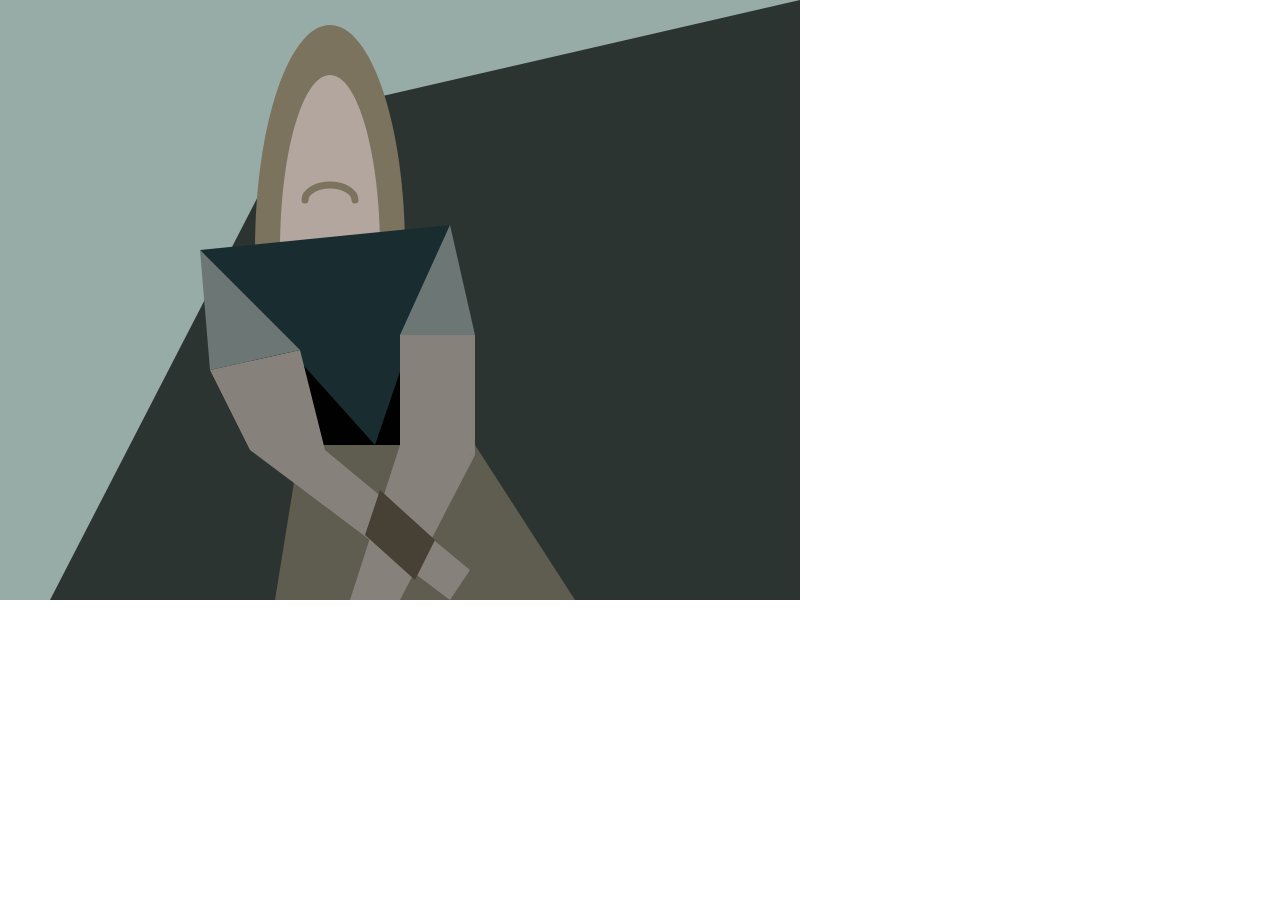
<file: Assignment6/index.html>
<!DOCTYPE html>
<html lang="en">
  <head>
    <meta charset="utf-8" />
    <meta name="viewport" content="width=device-width, initial-scale=1.0">

    <title>Sketch</title>

    <link rel="stylesheet" type="text/css" href="style.css">

    <script src="libraries/p5.min.js"></script>
    <script src="libraries/p5.sound.min.js"></script>
  </head>

  <body>
    <script src="sketch.js"></script>
  </body>
</html>
</file>
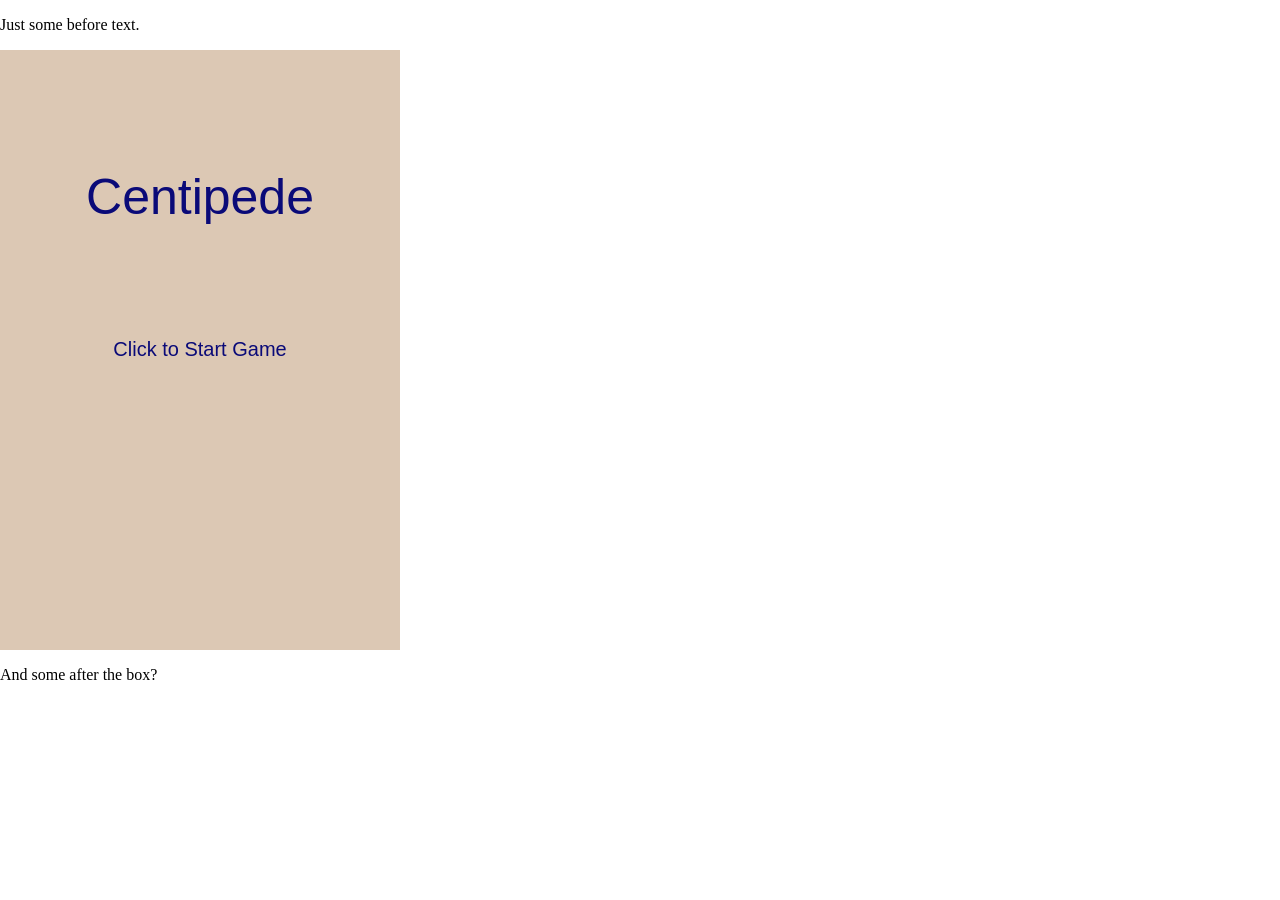
<file: Game2/index.html>
<!doctype html>
<html lang="en">
  <head>
    <meta charset="utf-8" />
    <meta name="viewport" content="width=device-width, initial-scale=1.0" />
    <meta
      http-equiv="Cache-Control"
      content="no-cache, no-store, must-revalidate" />
    <meta http-equiv="Pragma" content="no-cache" />
    <meta http-equiv="Expires" content="0" />

    <title>Centipede</title>

    <link rel="stylesheet" type="text/css" href="style.css" />

    <script src="libraries/p5.min.js"></script>
    <script src="libraries/p5.sound.min.js"></script>

    <script src="model.js?version="></script>
    <script src="view.js?version="></script>
    <script src="game.js?version="></script>
    <script src="UI.js?version="></script>
    <script src="sketch.js?version="></script>
  </head>

  <body>
    <p>Just some before text.</p>
    <div id="sketchTarget"></div>
    <p>And some after the box?</p>
  </body>
</html>
</file>
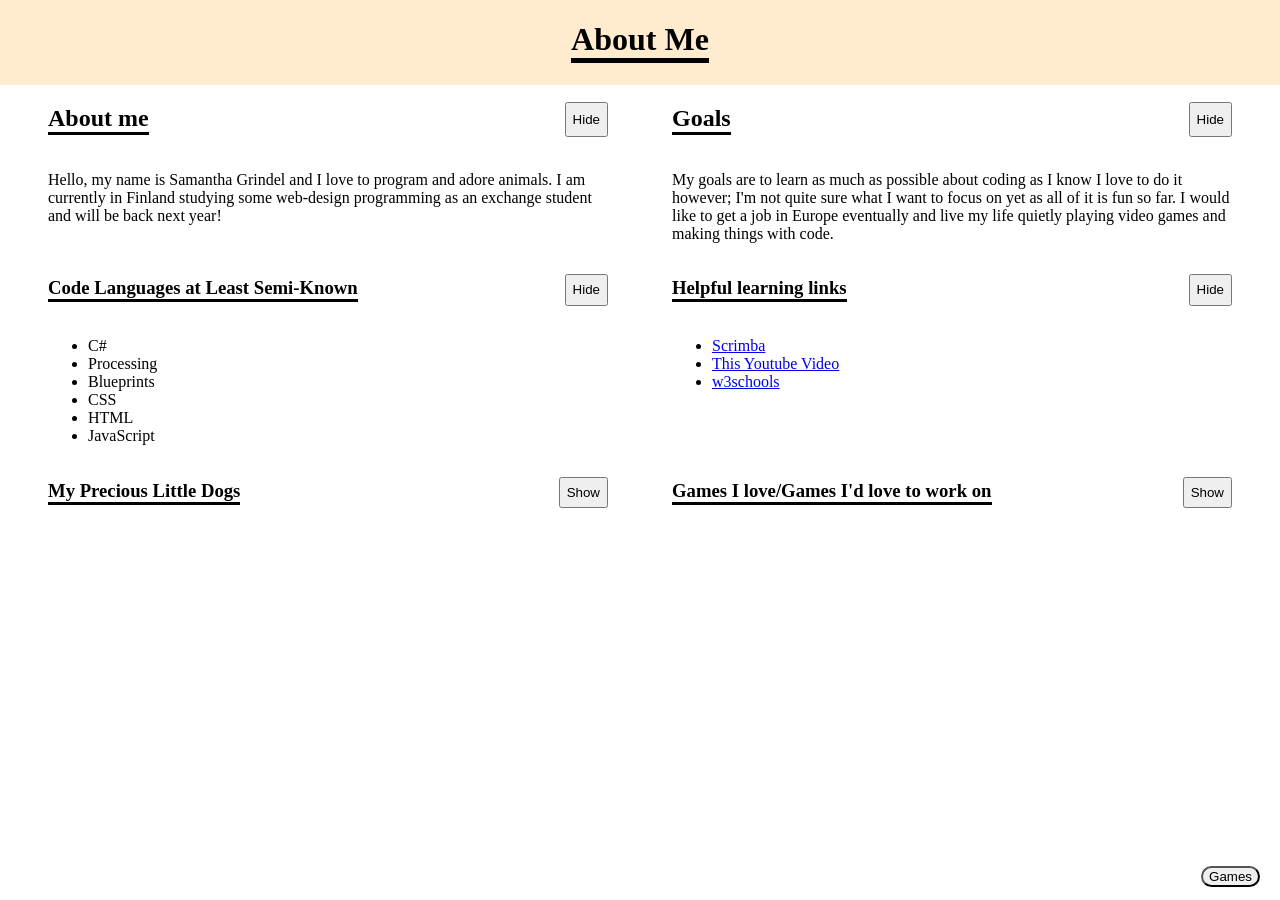
<file: about.html>
<!doctype html>
<html>
  <head>
    <title>ALL ABOUT ME</title>
    <link rel="stylesheet" href="index.css" />
  </head>
  <body>
    <div id="hero">
      <button id="about-me-btn" onclick="location.href = 'index.html'">
        Games
      </button>

      <h1>About Me</h1>
    </div>
    <div id="about-body">
      <div class="list-things">
        <div class="header">
          <h2>About me</h2>
          <button class="hide-btn">Hide</button>
        </div>
        <p style="text-wrap: wrap">
          Hello, my name is Samantha Grindel and I love to program and adore
          animals. I am currently in Finland studying some web-design
          programming as an exchange student and will be back next year!
        </p>
      </div>
      <div class="list-things">
        <div class="header">
          <h2>Goals</h2>
          <button class="hide-btn">Hide</button>
        </div>
        <p>
          My goals are to learn as much as possible about coding as I know I
          love to do it however; I'm not quite sure what I want to focus on yet
          as all of it is fun so far. I would like to get a job in Europe
          eventually and live my life quietly playing video games and making
          things with code.
        </p>
      </div>
      <div class="list-things">
        <div class="header">
          <h3>Code Languages at Least Semi-Known</h3>
          <button class="hide-btn">Hide</button>
        </div>
        <ul>
          <li>C#</li>
          <li>Processing</li>
          <li>Blueprints</li>
          <li>CSS</li>
          <li>HTML</li>
          <li>JavaScript</li>
        </ul>
      </div>
      <div class="list-things">
        <div class="header">
          <h3>Helpful learning links</h3>
          <button class="hide-btn">Hide</button>
        </div>
        <ul>
          <li>
            <a href="https://scrimba.com/" target="_blank">Scrimba</a>
          </li>
          <li>
            <a
              href="https://www.youtube.com/watch?v=EerdGm-ehJQ&list=WL&index=83&t=30613s"
              target="_blank"
              >This Youtube Video</a
            >
          </li>
          <li>
            <a href="https://www.w3schools.com/css/" target="_blank"
              >w3schools</a
            >
          </li>
        </ul>
      </div>
      <div class="list-things">
        <div class="header">
          <h3>My Precious Little Dogs</h3>
          <button class="hide-btn fun-stuff">Hide</button>
        </div>
        <table id="dog-table">
          <tr>
            <th>Name</th>
            <th>Color</th>
            <th>Breed</th>
            <th>Love in their hearts</th>
          </tr>
          <tr>
            <td>Meeko</td>
            <td>White</td>
            <td>19 different Breeds!</td>
            <td>a Billion (- rep due to sass)</td>
          </tr>
          <tr>
            <td>Vlad</td>
            <td>Black</td>
            <td>Mostly Belgian Shepherd</td>
            <td>10 Billion Quadrillion</td>
          </tr>
          <tr>
            <td>Cooper</td>
            <td>Brown</td>
            <td>Weirdo</td>
            <td>like maybe 10</td>
          </tr>
        </table>
      </div>
      <div class="list-things">
        <div class="header">
          <h3>Games I love/Games I'd love to work on</h3>
          <button class="hide-btn fun-stuff">Hide</button>
        </div>
        <ul>
          <li>
            <a
              href="https://store.steampowered.com/app/2357570/Overwatch/"
              target="_blank"
              >Overwatch</a
            >
          </li>
          <li>
            <a
              href="https://store.steampowered.com/app/444090/Paladins/"
              target="_blank"
              >Paladins</a
            >
          </li>
          <li>
            <a
              href="https://store.steampowered.com/app/2437170/SMITE_2/"
              target="_blank"
              >SMITE</a
            >
          </li>
          <li>
            <a
              href="https://store.steampowered.com/app/1086940/Baldurs_Gate_3/"
              target="_blank"
              >Baldurs Gate</a
            >
          </li>
          <li>
            <a
              href="https://store.steampowered.com/app/427290/Vampyr/"
              target="_blank"
              >VAMPYR</a
            >
          </li>
          <li>
            <a
              href="https://store.steampowered.com/app/489830/The_Elder_Scrolls_V_Skyrim_Special_Edition/"
              target="_blank"
              >Skyrim</a
            >
          </li>
          <li>
            <a
              href="https://store.steampowered.com/app/289070/Sid_Meiers_Civilization_VI/"
              target="_blank"
              >CIV franchise (not past 6)</a
            >
          </li>
          <li>
            <a
              href="https://store.steampowered.com/app/632360/Risk_of_Rain_2/"
              target="_blank"
              >Risk of Rain 2</a
            >
          </li>
        </ul>
      </div>
    </div>
  </body>
  <script>
    const elements = document.querySelectorAll(".hide-btn");
    for (let i = 0; i < elements.length; i++) {
      elements[i].addEventListener("click", (event) => {
        hideShowElement(elements[i]);
      });
    }
    function hideShowElement(element) {
      if (element.innerText == "Hide") {
        element.parentElement.nextElementSibling.style.visibility = "collapse";
        element.innerText = "Show";
      } else {
        element.parentElement.nextElementSibling.style.visibility = "visible";
        element.innerText = "Hide";
      }
    }
    const funStuff = document.querySelectorAll(".fun-stuff");
    console.log(funStuff.length, funStuff);
    for (let i = 0; i < funStuff.length; i++) {
      hideFun(funStuff[i]);
    }
    function hideFun(element) {
      element.parentElement.nextElementSibling.style.visibility = "collapse";
      element.innerText = "Show";
    }
  </script>
</html>
</file>
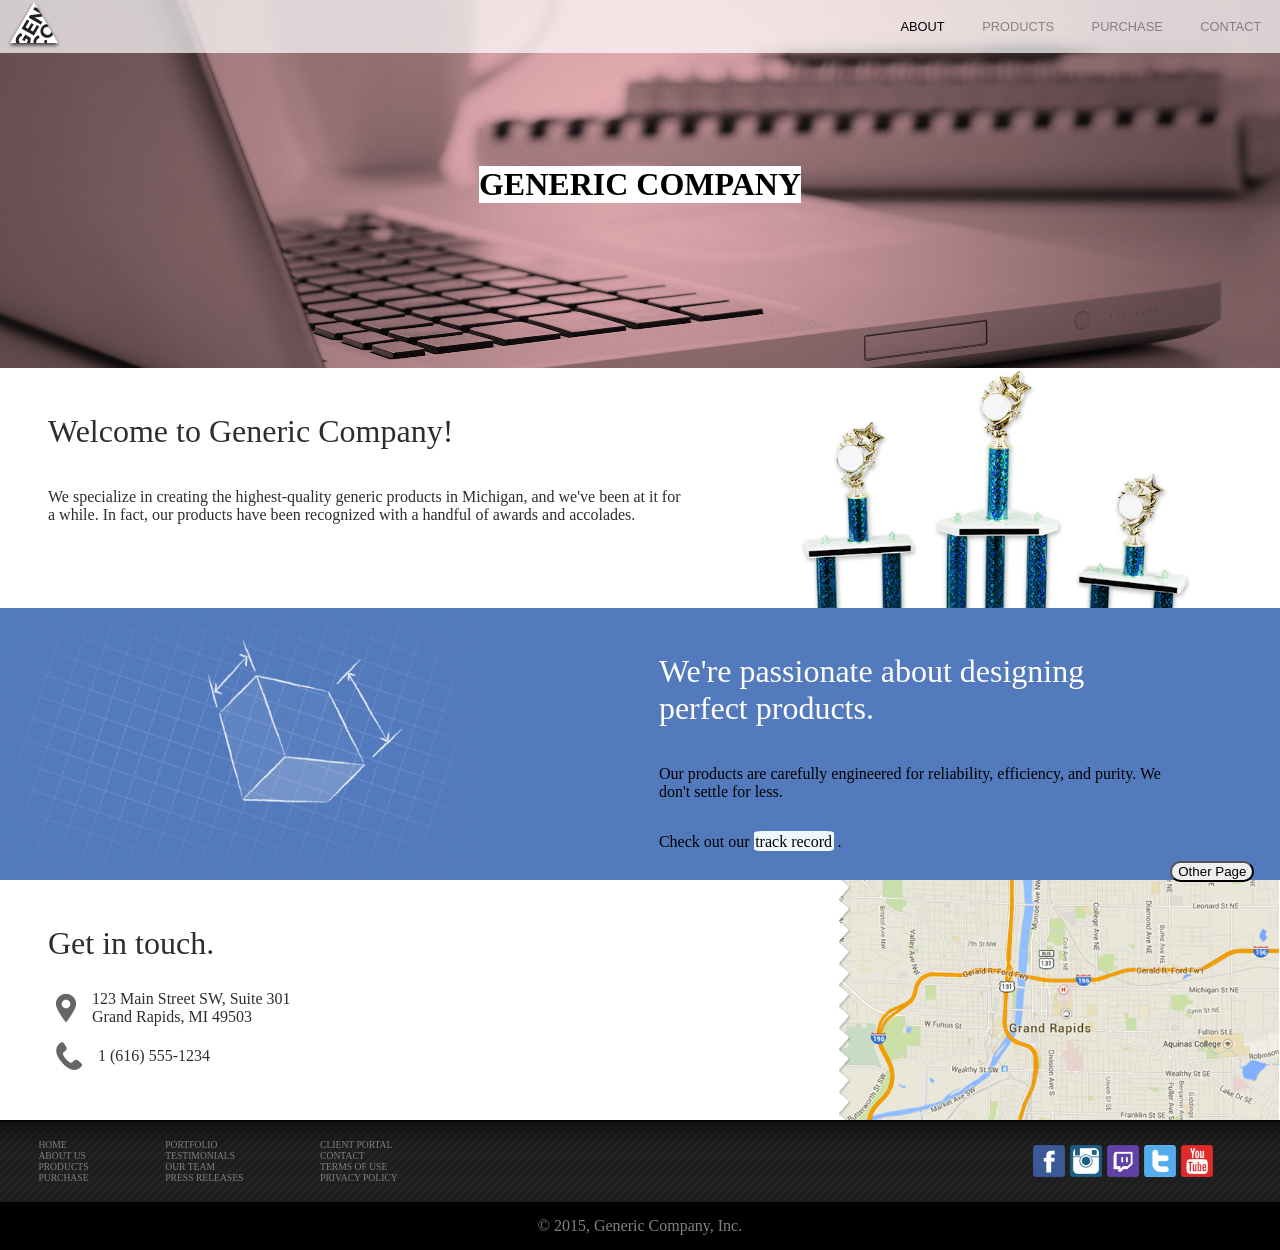
<file: assignment_2.html>
<!doctype html>
<html>
  <head>
    <title>Assignment 2</title>
    <link href="assignment_2.css" rel="stylesheet" />
  </head>
  <body id="p1">
    <button id="other-page-btn" onclick="swapPages()">Other Page</button>
    <div id="hero">
      <button id="id-logo"><img src="Images/final1.png" alt="Logo" /></button>
      <button class="nav-button" id="about-nav">ABOUT</button>
      <button class="nav-button">PRODUCTS</button>
      <button class="nav-button">PURCHASE</button>
      <button class="nav-button">CONTACT</button>
    </div>
    <div id="banner">
      <img id="banner-img" src="Images/Layer9.png" alt="Banner Image" />
      <h3 id="company-name">GENERIC COMPANY</h3>
    </div>
    <div class="div">
      <div class="div-words" style="color: rgb(46, 46, 46)">
        <h1>Welcome to Generic Company!</h1>
        <p id="welcome-p">
          We specialize in creating the highest-quality generic products in
          Michigan, and we've been at it for a while. In fact, our products have
          been recognized with a handful of awards and accolades.
        </p>
      </div>
      <div>
        <img src="Images/Layer16copy2.png" class="img" />
      </div>
    </div>
    <div class="div" id="third-div">
      <img id="sketch" src="Images/sketch.png" />
      <div class="div-words">
        <h1>We're passionate about designing perfect products.</h1>
        <p>
          Our products are carefully engineered for reliability, efficiency, and
          purity. We don't settle for less.
        </p>
        <p>Check out our <a href="" id="track-record-btn">track record</a> .</p>
      </div>
    </div>
    <div>
      <div class="div">
        <div class="div-words" style="color: rgb(46, 46, 46)">
          <h1>Get in touch.</h1>
          <div class="contacts">
            <img class="contact-img" src="Images/pin(1)(1)(1).png" />
            <p>123 Main Street SW, Suite 301 Grand Rapids, MI 49503</p>
          </div>
          <div class="contacts">
            <img class="contact-img" src="Images/phone.png" />
            <p>1 (616) 555-1234</p>
          </div>
        </div>
        <div>
          <img id="zigzag" src="Images/Shape1.png" class="img" />
          <img
            src="Images/Screen Shot 2014-12-08 at 6.33.41 PM.png"
            class="img" />
        </div>
      </div>
    </div>
    <div>
      <div id="footer">
        <ul class="list">
          <li>HOME</li>
          <li>ABOUT US</li>
          <li>PRODUCTS</li>
          <li>PURCHASE</li>
        </ul>
        <ul class="list">
          <li>PORTFOLIO</li>
          <li>TESTIMONIALS</li>
          <li>OUR TEAM</li>
          <li>PRESS RELEASES</li>
        </ul>
        <ul class="list">
          <li>CLIENT PORTAL</li>
          <li>CONTACT</li>
          <li>TERMS OF USE</li>
          <li>PRIVACY POLICY</li>
        </ul>
        <img class="contact-img" id="socials-img" src="Images/Layer18.png" />
      </div>
      <div id="copyright">
        <p style="line-height: 3em">© 2015, Generic Company, Inc.</p>
      </div>
    </div>
  </body>
  <script>
    function swapPages() {
      const page = document.body;
      if (page.id == "p1") page.id = "p2";
      else page.id = "p1";
    }
  </script>
</html>
</file>
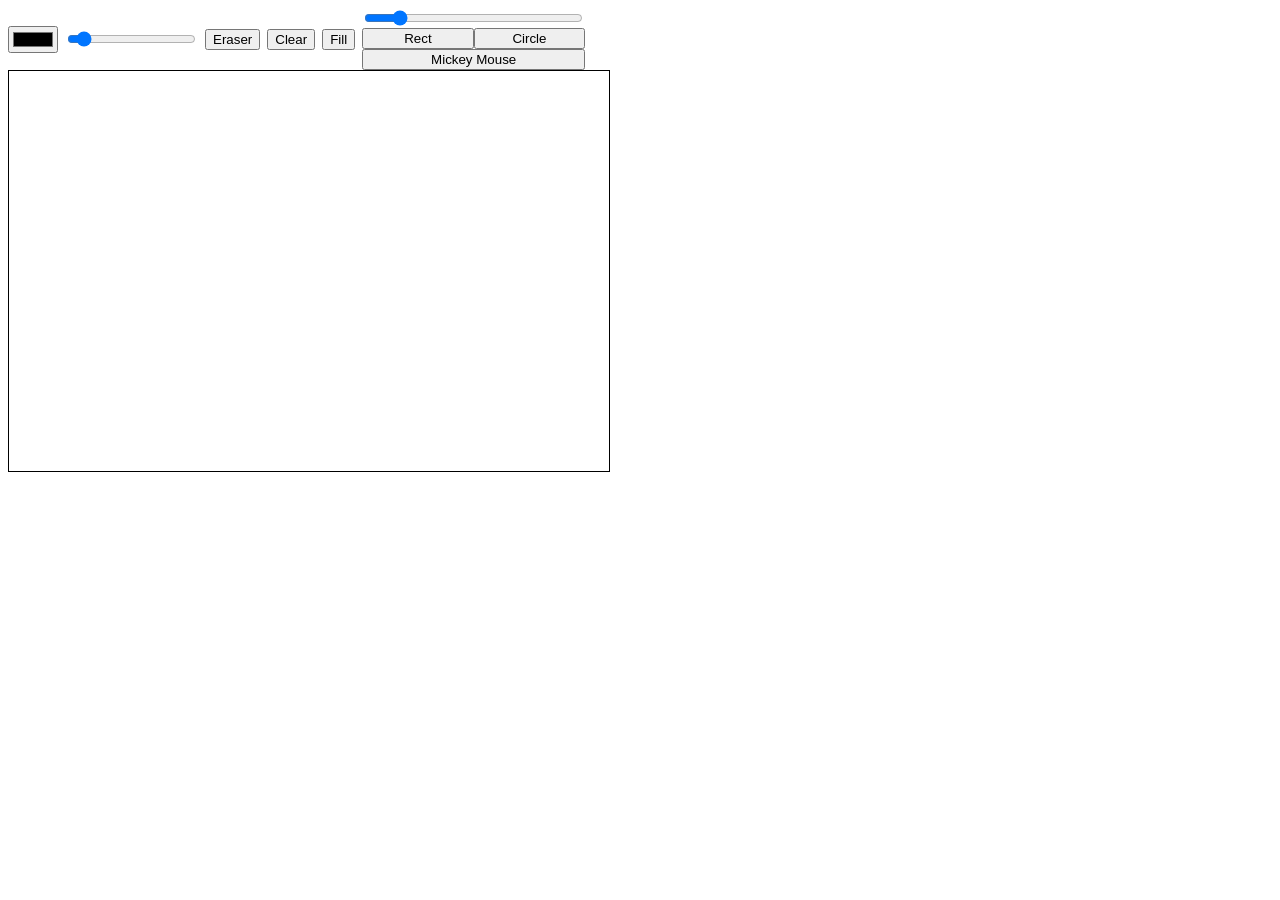
<file: Assignment7/Paint.html>
<!doctype html>
<html>
  <head>
    <link rel="stylesheet" href="paint.css" />
    <title>Paint</title>
  </head>
  <body>
    <div id="toolbar">
      <input type="color" id="color-wheel" value="#000000" />
      <input type="range" id="brush-size" min="1" max="50" value="5" />
      <button id="eraser-btn">Eraser</button>
      <button id="clear-btn">Clear</button>
      <button id="fill-btn">Fill</button>
      <div id="shape-div">
        <input type="range" id="shape-size" min="10" max="300" value="50" />
        <div>
          <button class="shape-btn" id="rect-btn">Rect</button>
          <button class="shape-btn" id="circle-btn">Circle</button>
          <button class="shape-btn" id="mm-btn">Mickey Mouse</button>
        </div>
      </div>
    </div>
    <canvas id="board" width="600" height="400"></canvas>
    <script src="paint.js"></script>
  </body>
</html>
</file>
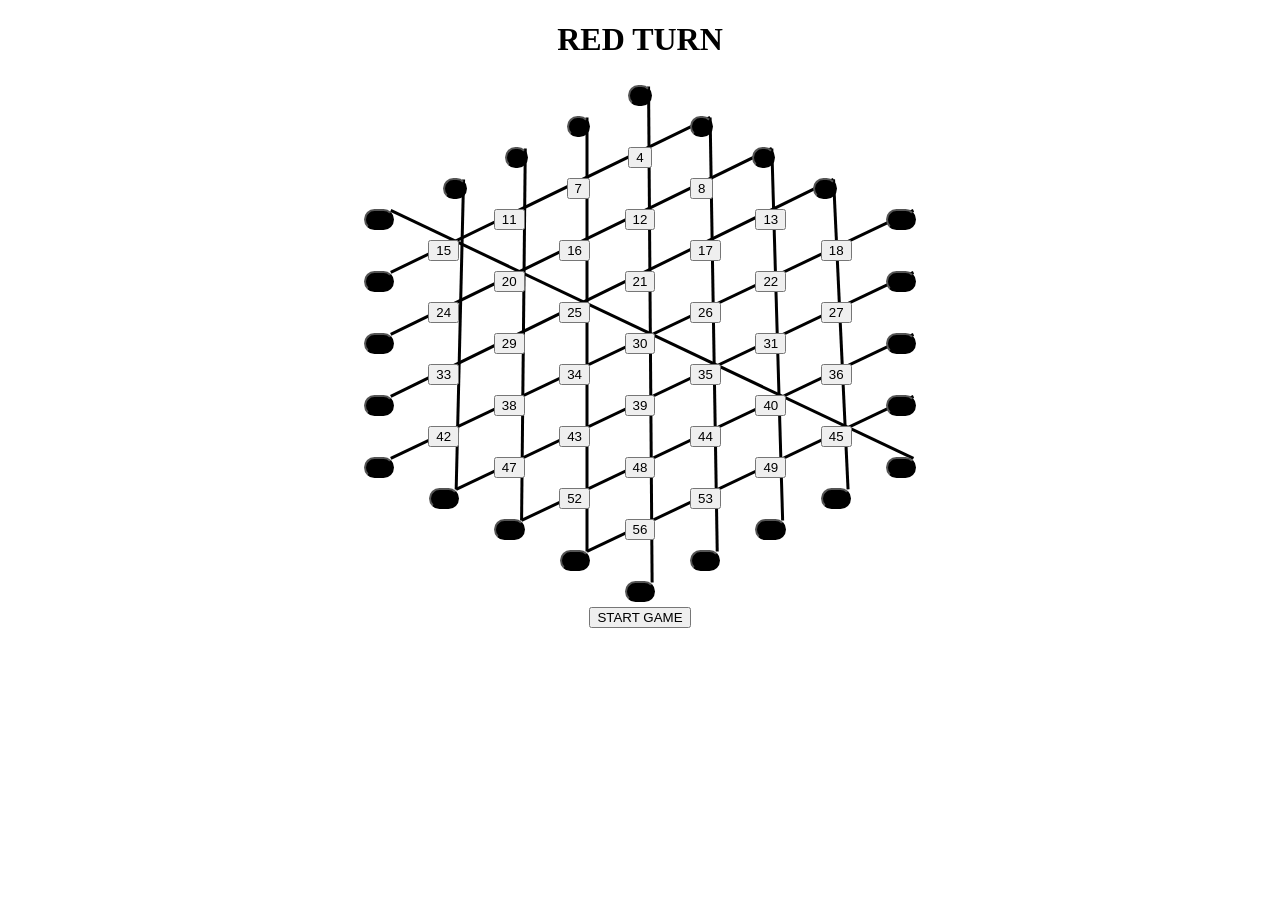
<file: Game1/game1.html>
<!doctype html>
<html>
  <head>
    <script src="game1.js" type="module"></script>
    <link href="game1.css" rel="stylesheet" />
  </head>
  <body>
    <div id="board">
      <h1 id="turn-text">RED TURN</h1>
      <svg id="lines" xmlns="http://www.w3.org/2000/svg"></svg>
    </div>
    <div style="text-align: center">
      <button id="start-game">START GAME</button>
    </div>
  </body>
</html>
</file>
<file: Assignment6/style.css>
html, body {
  margin: 0;
  padding: 0;
}

canvas {
  display: block;
}
</file>
<file: Game2/style.css>
html, body {
  margin: 0;
  padding: 0;
}

canvas {
  display: block;
}
</file>
<file: index.css>
body {
  padding: 0;
  margin: 0;
}
#hero {
  display: flex;
  background-color: blanchedalmond;
  justify-content: center;
}
h1 {
  border-color: black;
  border-bottom: solid 5px black;
}
#about-me-btn {
  position: fixed;
  right: 0%;
  bottom: 0%;
  border-radius: 5em;
  margin: 0 1.5em 1em 0;
}
#games-body {
  display: grid;
  grid-template-columns: 15em 15em 15em 15em;
  justify-content: center;
  flex-wrap: wrap;
}
.game-img {
  height: 150px;
  object-fit: cover;
}
.game-div {
  margin: 10px 20px 10px 20px;
  background-color: azure;
  text-align: center;
}
#about-body {
  display: flex;
  flex-wrap: wrap;
  justify-content: center;
}
.header {
  display: flex;
  justify-content: space-between;
  align-items: center;
}
h3,
h2 {
  display: inline-block;
  border-bottom: solid 3px black;
}
#dog-table {
  text-align: center;
}
table,
th,
td {
  border: solid 2px black;
}
ul {
  margin-bottom: 1em;
}
.list-things {
  width: 35em;
  margin: 0 2em;
  display: flex;
  flex-direction: column;
}
#assignment-btn {
  width: 10em;
  height: 3em;
  position: absolute;
  left: 0%;
  border-radius: 0;
  background-color: black;
  color: white;
  font-weight: bold;
  margin: 2em 0 0 1.5em;
}
.hide-btn {
  height: 50%;
}
</file>
<file: assignment_2.css>
#p1 {
  margin: 0;
  #other-page-btn {
    position: fixed;
    right: 2%;
    bottom: 2%;
    border-radius: 5em;
    margin: 0 1.5em 1em 0;
    margin: 0;
  }
  #id-logo {
    border: none;
    background-color: transparent;
    margin-right: auto;
    opacity: 1;
  }
  #hero {
    display: flex;
    justify-content: right;
    background-color: rgb(255, 255, 255, 0.7);
    position: absolute;
    width: 100%;
  }
  .nav-button {
    margin: 0 1em 0 1em;
    border: none;
    background-color: transparent;
    font-size: 0.8em;
    opacity: 0.4;
  }
  #about-nav {
    opacity: 1;
  }
  #banner {
    display: flex;
    position: relative;
    align-items: center;
    justify-content: center;
    width: 100%;
    height: 23em;
  }
  #banner-img {
    background-repeat: no-repeat;
    object-fit: cover;
    z-index: -1;
    position: absolute;
    height: 100%;
    width: 100%;
  }
  #company-name {
    position: absolute;
    color: black;
    font-size: 2em;
    background-color: white;
  }
  html,
  body {
    height: 100%;
    width: 100%;
    margin: 0;
  }
  .div {
    background-color: white;
    display: flex;
    height: 15em;
  }
  .div-words {
    margin: 1.5em 7em 0 3em;
    font-weight: 100;
    display: flex;
    flex-direction: column;
    width: 50%;
  }
  .img {
    object-fit: contain;
    height: 100%;
  }
  h1,
  p {
    font-weight: inherit;
    color: inherit;
  }
  #second-div-words p {
    font-size: 1.15em;
    line-height: 2;
  }
  #sketch {
    margin-top: 2em;
    object-fit: contain;
    height: 60%;
    width: 60%;
  }
  #third-div {
    background-image: url("Images/Layer14copy.png");
    background-size: 30em;
    background-position: left;
    background-repeat: no-repeat;
    object-fit: contain;
    background-color: #537abd;
    color: white;
    p {
      color: rgb(0, 0, 0);
    }
    height: 17em;
  }
  #track-record-btn {
    background-color: aliceblue;
    width: fit-content;
    border: 0 solid white;
    padding: 0.1em;
    border-radius: 10%;
  }
  a:link,
  a:visited {
    text-decoration: none;
    color: black;
  }
  .contacts {
    height: 2em;
    display: flex;
    justify-content: left;
    align-items: center;
    width: 15.5em;
    margin: 0.5em;
  }
  .contact-img {
    object-fit: contain;
    margin-right: 1em;
  }
  .list {
    list-style-type: none;
  }
  #footer {
    color: gray;
    display: flex;
    font-size: 0.6em;
    background-image: url("Images/Layer17.png");
  }
  .list {
    padding: 2em;
    margin: 0 2em;
  }
  #copyright {
    background-color: black;
    color: gray;
    text-align: center;
    font-size: 1em;
    height: 3em;
    margin: 0;
    p {
      margin: 0;
    }
  }
  #socials-img {
    margin-left: auto;
    margin-right: 7em;
  }
  #zigzag {
    position: absolute;
    height: 15em;
  }
}
#p2 {
  margin: 0;
  #other-page-btn {
    position: fixed;
    right: 2%;
    bottom: 2%;
    border-radius: 5em;
    margin: 0 1.5em 1em 0;
    margin: 0;
  }
  #id-logo {
    position: absolute;
    border: none;
    background-color: transparent;
    left: 50%;
  }
  #hero {
    display: flex;
    justify-content: right;
    background-color: rgba(162, 122, 255, 0.7);
    position: absolute;
    width: 100%;
  }
  .nav-button {
    border: none;
    background-color: transparent;
    font-size: 0.8em;
    opacity: 0.4;
  }
  #about-nav {
    opacity: 1;
  }
  #banner {
    display: flex;
    position: relative;
    align-items: center;
    justify-content: center;
    width: 100%;
    height: 23em;
  }
  #banner-img {
    filter: hue-rotate(100deg);
    background-repeat: no-repeat;
    object-fit: cover;
    z-index: -1;
    position: absolute;
    height: 100%;
    width: 100%;
  }
  #company-name {
    position: absolute;
    color: black;
    font-size: 2em;
    background-color: white;
  }
  html,
  body {
    height: 100%;
    width: 100%;
    margin: 0;
  }
  .div {
    background-color: rgb(161, 15, 130);
    display: flex;
    height: 15em;
  }
  .div-words {
    margin: 1.5em 7em 0 3em;
    font-weight: 100;
    display: flex;
    flex-direction: column;
    width: 50%;
  }
  .img {
    object-fit: contain;
    height: 100%;
  }
  h1,
  p {
    font-weight: inherit;
    color: inherit;
  }
  #second-div-words p {
    font-size: 1.15em;
    line-height: 2;
  }
  #sketch {
    margin-top: 2em;
    object-fit: cover;
    height: 60%;
    width: 60%;
  }
  #third-div {
    background-image: url("https://encrypted-tbn0.gstatic.com/images?q=tbn:ANd9GcTiU3BVhfo-khNziUqFH_YzdVCpoHS5h7Xc58w144w9sjckGQN7mCEAvff79JdNtIj3IHz6MVdW4qNnPj_wuD3S8ZF6a-sa2i4EAjNXXvk&s=10");
    background-size: 30em;
    background-position: left;
    background-repeat: no-repeat;
    object-fit: contain;
    background-color: #614811;
    color: white;
    p {
      color: rgb(0, 0, 0);
    }
    height: 17em;
  }
  #track-record-btn {
    background-color: aliceblue;
    width: fit-content;
    border: 0 solid white;
    padding: 0.1em;
    border-radius: 10%;
  }
  a:link,
  a:visited {
    text-decoration: none;
    color: black;
  }
  .contacts {
    height: 2em;
    display: flex;
    justify-content: left;
    align-items: center;
    width: 15.5em;
    margin: 0.5em;
  }
  .contact-img {
    object-fit: scale-down;
    margin-right: 1em;
  }
  .list {
    list-style-type: none;
  }
  #footer {
    color: gray;
    display: flex;
    justify-content: space-around;
    font-size: 0.6em;
    background-image: url("Images/Layer17.png");
  }
  .list {
    padding: 2em;
    margin: 0 2em;
  }
  #copyright {
    background-color: black;
    color: gray;
    text-align: left;
    font-size: 1em;
    height: 3em;
    margin: 0;
    p {
      margin: 0;
    }
  }
  #zigzag {
    position: absolute;
    height: 15em;
  }
}
</file>
<file: Assignment7/paint.css>
#board {
  border: 1px solid black;
  background: white;
  cursor: crosshair;
}
#shape-div {
  display: flex;
  flex-direction: column;
  width: 223px;
}
#toolbar {
  display: flex;
  gap: 7px;
  align-items: center;
}
.shape-btn {
  float: left;
  width: 50%;
}
#key-pressed {
  display: none;
}
#mm-btn {
  width: 100%;
}
</file>
<file: Game1/game1.css>
#board {
  text-align: center;
}
.dot {
  margin: 5px 50px;
}
#lines {
  position: absolute;
  top: 0;
  left: 0;
  width: 100%;
  height: 100%;
  z-index: -1;
}
.outer {
  background-color: black;
  border-radius: 1em;
  font-size: 0.8em;
}
.possible {
  border: 5px solid yellow;
}
.red {
  margin-top: -10px;
  background-color: red;
  border: 5px solid red;
  border-radius: 10px;
}
.purple {
  margin-top: -10px;
  background-color: purple;
  border: 5px solid purple;
  border-radius: 10px;
}
</file>
